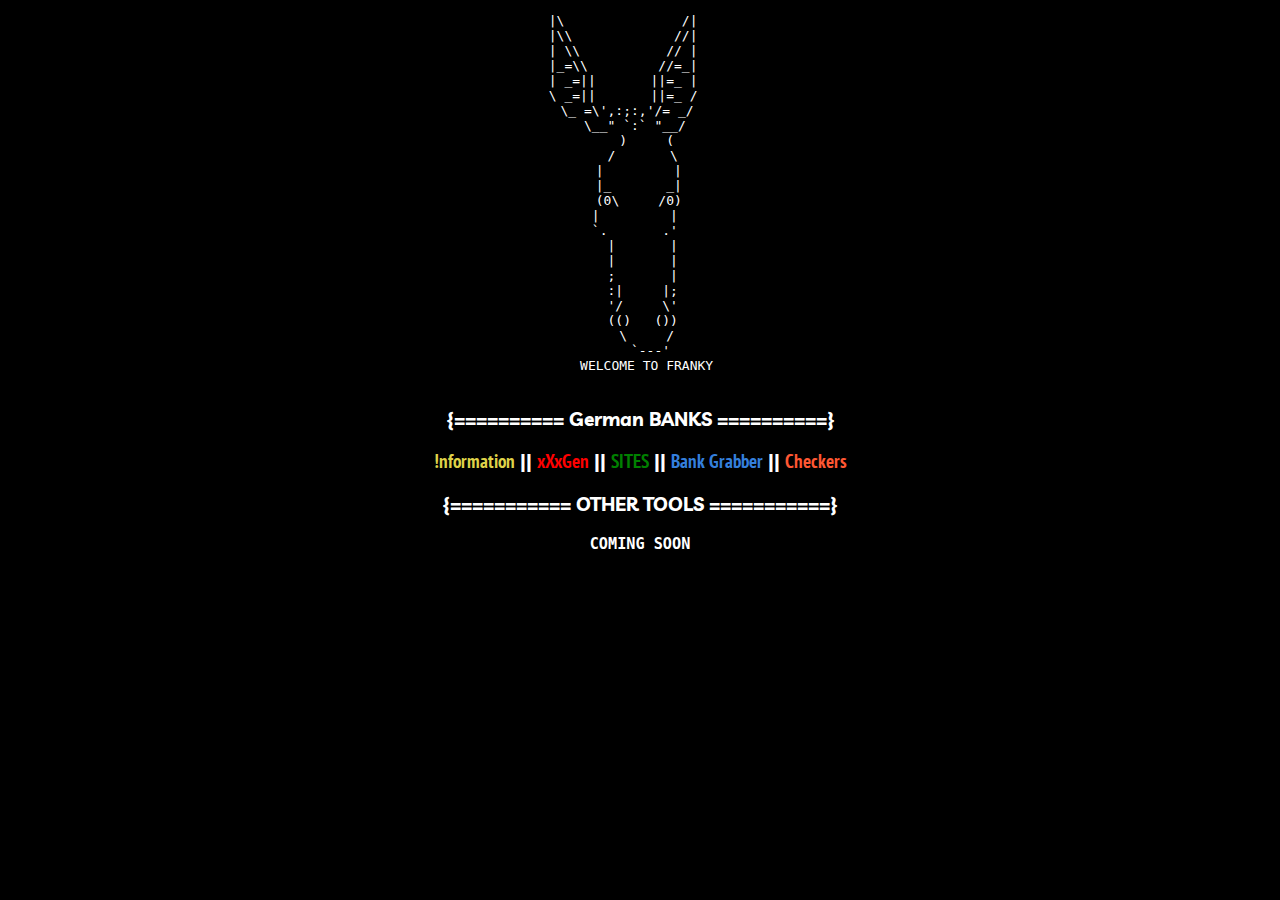
<file: index.html>
<!DOCTYPE html>
<html>
    <head>
        <meta charset="UTF-8" />   
        <!-- title -->
        <title>FrankyDonkey</title>
        <!-- ico -->
        <link rel="apple-touch-icon" sizes="180x180" href="https://www.fbi.gov/site-icon.png">
        <link rel="icon" type="image/png" href="https://www.fbi.gov/site-icon.png?scale=32" sizes="32x32">
        <link rel="icon" type="image/png" href="https://www.fbi.gov/site-icon.png?scale=16" sizes="16x16">
        <!-- fonts -->
        <link href='https://fonts.googleapis.com/css?family=Iceland' rel='stylesheet' type='text/css'>
        <link href="https://fonts.googleapis.com/css?family=Livvic&display=swap" rel="stylesheet">
        <link href="https://fonts.googleapis.com/css?family=Modak&display=swap" rel="stylesheet">
        <link href="https://fonts.googleapis.com/css?family=Modak|PT+Sans+Narrow&display=swap" rel="stylesheet">
        <!-- style -->
        <style>
            body{
                background: black;
                color: white;
                text-align: center;
            }
            pre{
            display: block;
            font-family: monospace;
            white-space: pre;
            margin: 1em 0px;
            margin-right: 65px;
            }
            a{text-decoration: none;font-family: 'PT Sans Narrow', sans-serif;}
            a.drama, a.drama2, a.drama3, a.drama4, a.drama5{
                display: inline;
            }
            a.drama{color: red;}
            a.drama2{color: green;}
            a.drama3{color: #347FDC;}
            a.drama4{color: #DFD249;}
            a.drama5{color: rgb(255, 87, 51);}
            a:active{color: none;}
            h3{font-family: 'Livvic', sans-serif;color: white;}
            .dramapre{margin-right: 0;}
            ::selection{background:red;color:white;}
        </style>
      </head>
  <body>
      <pre>
    |\               /|
    |\\             //|
    | \\           // |
    |_=\\         //=_|
    | _=||       ||=_ |
    \ _=||       ||=_ /
     \_ =\',:;:,'/= _/
       \__" `:` "__/
          )     (
         /       \
        |         |
        |_       _|
        (0\     /0)
        |         | 
        `.       .' 
         |       |
         |       |
         ;       |
         :|     |;
         '/     \'
         (()   ())
          \     /
           `---'
          WELCOME TO FRANKY
           </pre>
      <!-- nav page1 -->
      <h3>{========== German BANKS ==========}<h3>
      <a class="drama4" href="/---/info.html">!nformation</a> ||
      <a class="drama" href="/---/">xXxGen</a> ||
      <a class="drama2" href="/--/">SITES</a> ||
      <a class="drama3" href="/---/bank.html">Bank Grabber</a> ||
      <a class="drama5" href="/---/Checkers.txt">Checkers</a>
       <!-- nav page2 -->
      <h3>{=========== OTHER TOOLS ===========}<h3>
          <pre class="dramapre"> COMING SOON </div>
    </body>
</html>
</file>
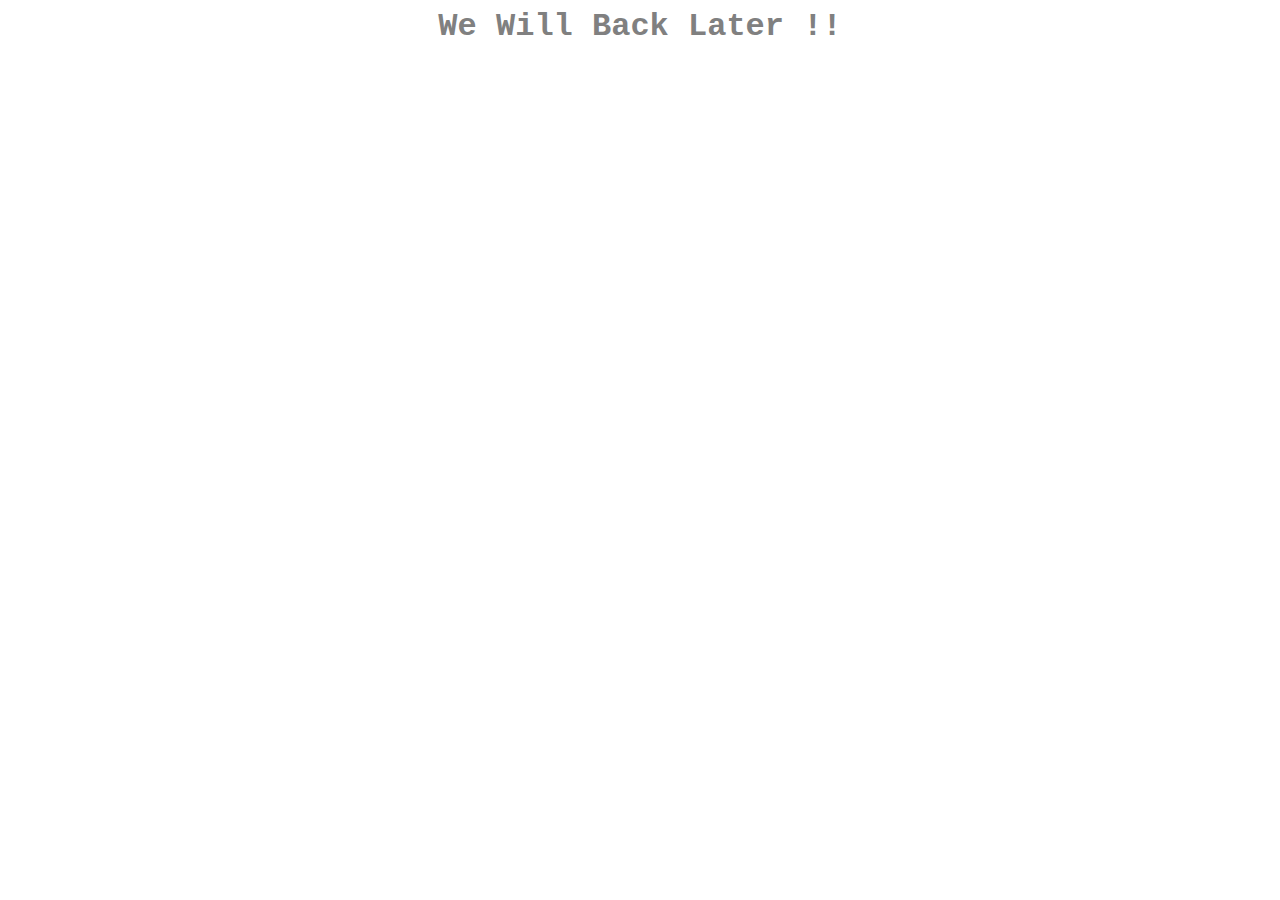
<file: findx.html>
<!--
<!DOCTYPE html>
<html>
<head>
<meta name="robots" content="noindex,nofollow">
<meta charset="UTF-8">
<meta http-equiv="content-language" content="en">
<title>Payment Finder [x0]</title>
        <link rel="apple-touch-icon" sizes="180x180" href="https://www.fbi.gov/site-icon.png">
        <link rel="icon" type="image/png" href="https://www.fbi.gov/site-icon.png?scale=32" sizes="32x32">
        <link rel="icon" type="image/png" href="https://www.fbi.gov/site-icon.png?scale=16" sizes="16x16">
<style>
body {
	font-family: "Arial Unicode MS", sans-serif;
	text-align: center;
	background-color: Black;
}

Table.text {
	margin-left: auto;
	margin-right: auto;
	background-color: White;
	text-indent: 20px;
	border: medium Gray;
	width: 750px;
	padding-left: 20px;
	padding-right: 20px;
}

tr.inh1 {
	background-color: #ECECEC;
}

tr.inh2 {
	background-color: #F0F8FF;
}


td.storyindex {
	font-family: "Courier New", Courier, monospace;
	font-variant: normal;
	font-size: 150%;
	text-align: center;
	color: White;
	text-indent: 0px;
	font-weight: bold;
	vertical-align: middle;
	background-color: Green;
}

a:visited, a:link {
	color: blue;
	text-decoration: none;
	}
a:hover {
	color: red;
	text-decoration: none;
	}

span.sc {
	font-variant : small-caps;
}

span.boy {
	font-family: Calibri, sans-serif;
	font-weight: bold;
	color: #9400D3;
}

span.man {
	font-family: Calibri, sans-serif;
	font-weight: bold;
	font-style: italic;
	color: #9400D3;
}

span.comp {
	font-family: "Courier New", Courier, monospace;
	color: Blue;
}

p.comp {
	font-family: "Courier New", Courier, monospace;
	color: Blue;
}

span.cursief {
	font-style: italic;
}
h1 {
	font-family: "Courier New", Courier, monospace;
	font-size: 350%;
	text-align: center;
	font-weight: bold;
	text-indent: 0px;
	color: Green;
}

h2 {
	font-family: "Courier New", Courier, monospace;
	font-size: 225%;
	text-align: center;
	font-weight: bold;
	text-indent: 0px;
	color: Green;
}

h3 {
	font-family: "Courier New", Courier, monospace;
	font-size: 175%;
	text-align: center;
	font-weight: bold;
	text-indent: 0px;
	color: Green;}

h4 {
	font-family: "Courier New", Courier, monospace;
	font-size: 140%;
	text-align: center;
	font-weight: bold;
	text-indent: 0px;
	color: Green;
	margin-bottom: 5px;
}

h5 {
	font-family: "Courier New", Courier, monospace;
	font-variant: normal;
	font-size: 100%;
	text-align: center;
	color: Black;
	font-style: italic;
	text-indent: 0px;
}
span.note {
	color: #808080;
	font-size: smaller;
	text-indent: 0px;
}

span.chatter {
	font-family: "Courier New", Courier, monospace;
	color: Red;
	font-weight: bold;
}

span.chat {
	font-family: "Courier New", Courier, monospace;
	text-indent: 0%;
	color: Maroon;
}


span.added {
	color: #808080;
	font-family: "Arial Unicode MS", sans-serif;
	font-size: small;
	text-indent: 0px;
	font-weight: normal;
	background-color: Yellow;
}

span.precadded {
	color: #808080;
	font-family: "Arial Unicode MS", sans-serif;
	font-size: xx-small;
	text-indent: 0px;
	font-weight: normal;
	background-color: #F0E68C;
}
</style>
</head>
<body>
<img src="gg.jpeg" alt="" width="750" height="150" border="0" align="middle">


<table class="text">
<tr><td>
<h3><a href="../-">Index</a></h3>
<hr>

<h1>Payment Finder</h1>


<div align="center">
<h4>Version</h4>
<p>x0.0000000000000000000000000000000000000000000</p>
(Released on 02/11/2019)
<p>
<h4>Workstation</h4>
<b>Google Operators & Specifiers</b>
<h4>Authors</h4>
<p align="center" style="color: #2f49d8; font-family: 'Courier New', Courier, monospace;">0xf11 - Priv8Ghost - Mark Marsh - FrankyDonkey</p>
<p><hr></p>
<p><font color="#FF0000"><h4>Disclaimer</h4>
<p>These methods are not 100% accurate, Not everything you desire is easy to get.</p>
<p><span class="sc">But it's give you an easy way to look up.</span></p>
</font></div>

<p><hr></p>

<h2>Direct Debit (SEPA)</h2>
	<p style="color: red;font-weight: bold;">How to know the site accepts SEPA or NOT?</p>
	<p>Search Link ==> https://www.google.com/webhp?hl=de&gl=de</p>
	<p style="color: gray;">/* Replace netflix.com by The site you are looking for *\</p>
	<p style="color: gray;">::::::::::::::::::::::::::::DORKS::::::::::::::::::::::::::::</p>
	<p style="color: blue;">site:netflix.com > (intext:SEPA | "Direct Debit" | lastschrift)</p>
	<p style="color: blue;">site:netflix.com > (intext:SEPA | "Direct Debit" | lastschrift) < "Payment"</p>
	<p style="color: blue;">site:netflix.com > (intext:SEPA | "Direct Debit" | lastschrift) < "Payments"</p>
	<p style="color: blue;">site:netflix.com > (intext:SEPA | "Direct Debit" | lastschrift) < "Payment Methods"</p>
	<p style="color: blue;">site:netflix.com > (intext:SEPA | "Direct Debit" | lastschrift) < "Payment Options"</p>
	<p style="color: blue;">site:netflix.com > (intext:SEPA | "Direct Debit" | lastschrift) < "Payment Options"</p>
	<p style="color: blue;">site:netflix.com > (intext:SEPA | "Direct Debit" | lastschrift) < "Zahlung"</p>
	<p style="color: blue;">site:netflix.com > (intext:SEPA | "Direct Debit" | lastschrift) < "Pay"</p>
	<p style="color: blue;">site:netflix.com > (intext:SEPA | "Direct Debit" | lastschrift) < "Online"</p>
	<p style="color: blue;">site:netflix.com > (intext:SEPA | "Direct Debit" | lastschrift) < "Pay Online"</p>
	<p style="color: gray;"> /* site:netflix.com > (intext:SEPA | "Direct Debit" | lastschrift) < "You can add keywords here" *\</p>
	<p style="color: red;font-weight: bold;">How to know the porn site accepts SEPA or NOT? [v0.00]</p>
	<p>Search Link ==> https://www.google.com/webhp?hl=en&gl=de</p>
	<p style="color: gray;">/* These methods only works for sites powered by probiller *\</p>
	<p style="color: gray;">::::::::::::::::::::::::::::DORKS::::::::::::::::::::::::::::</p>
	<p style="color: gray;">/* Method 1: Get all sites powered by probiller *\</p>
	<p style="color: blue;">site:probiller.com/support/* -inurl:stage1-corp</p>
	<p style="color: gray;">/* Method 2: Find if the site powered by probiller *\</p>
	<p style="color: gray;">/* Replace brazzers.com by The site you are looking for *\</p>
	<p style="color: blue;">site:probiller.com/support/* -inurl:stage1-corp brazzers.com</p>
	<p style="color: blue;">site:probiller.com/support/* -inurl:stage1-corp "brazzers.com"</p>
	<p style="color: gray;">/* Method 3: Find if the site accepts SEPA *\</p>
	<p style="color: gray;">/* If sites powered by probiller accepts SEPA the getaway should be Centrobill, so you need to find all resources that link centrobill with the probiller porn site *\</p>
	<p style="color: gray;">/* Replace brazzers.com by The site you are looking for *\</p>
	<p style="color: blue;">link:centrobill.com "brazzers.com"</p>
	<p style="color: blue;">intitle:Centrobill "brazzers.com"</p>
	<p style="color: blue;">intext:centrobill "brazzers.com"</p>
	<p style="color: blue;">inurl:centrobill.com "brazzers.com"</p>
<h3>The End?</h3>


</td>
</tr>
</table>

</BODY>
</HTML>
-->
<html>
	<head>
		<meta charset="UTF-8">
		<title>Payment Finder [Stopped]</title>
		<link rel="apple-touch-icon" sizes="180x180" href="https://www.fbi.gov/site-icon.png">
        <link rel="icon" type="image/png" href="https://www.fbi.gov/site-icon.png?scale=32" sizes="32x32">
        <link rel="icon" type="image/png" href="https://www.fbi.gov/site-icon.png?scale=16" sizes="16x16">
		</head>
		<body>
		<h1 style="text-align: center;color: gray;font-family:courier new">We Will Back Later !!</h1>
		</body>	
</html>
</file>
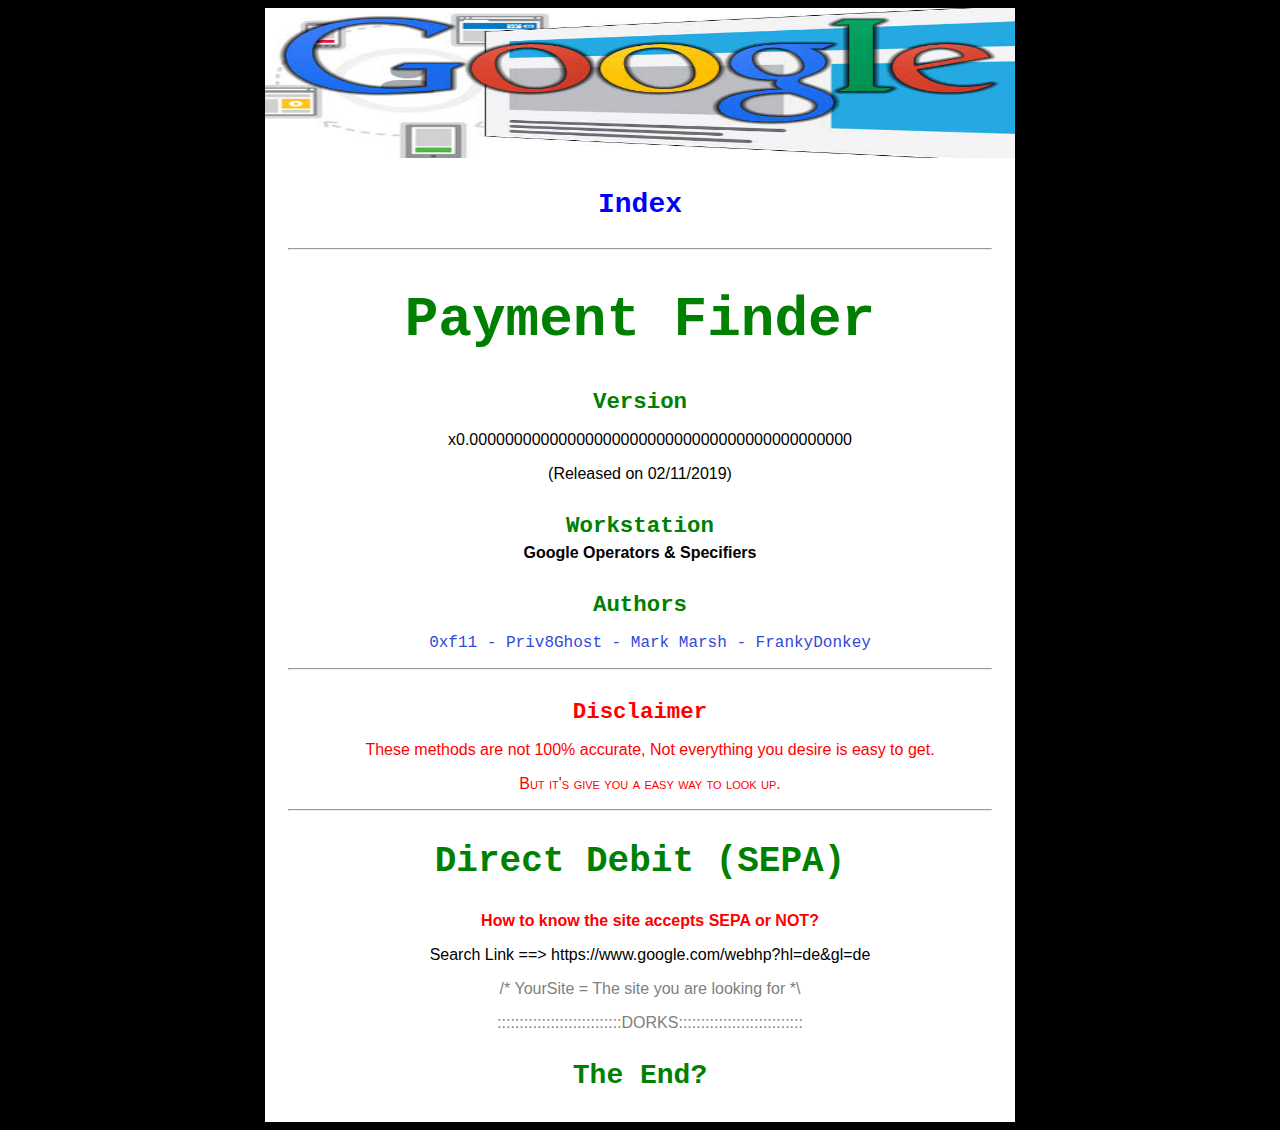
<file: pf.html>
<!DOCTYPE html>
<html>
<head>
<meta name="robots" content="noindex,nofollow">
<meta charset="UTF-8">
<meta http-equiv="content-language" content="en">
<!--Style-->
<title>Payment Finder [x0]</title>
	<!-- ico -->
        <link rel="apple-touch-icon" sizes="180x180" href="https://www.fbi.gov/site-icon.png">
        <link rel="icon" type="image/png" href="https://www.fbi.gov/site-icon.png?scale=32" sizes="32x32">
        <link rel="icon" type="image/png" href="https://www.fbi.gov/site-icon.png?scale=16" sizes="16x16">
<style>
body {
	font-family: "Arial Unicode MS", sans-serif;
	text-align: center;
	background-color: Black;
}

Table.text {
	margin-left: auto;
	margin-right: auto;
	background-color: White;
	text-indent: 20px;
	border: medium Gray;
	width: 750px;
	padding-left: 20px;
	padding-right: 20px;
}

tr.inh1 {
	background-color: #ECECEC;
}

tr.inh2 {
	background-color: #F0F8FF;
}


td.storyindex {
	font-family: "Courier New", Courier, monospace;
	font-variant: normal;
	font-size: 150%;
	text-align: center;
	color: White;
	text-indent: 0px;
	font-weight: bold;
	vertical-align: middle;
	background-color: Green;
}

a:visited, a:link {
	color: blue;
	text-decoration: none;
	}
a:hover {
	color: red;
	text-decoration: none;
	}

span.sc {
	font-variant : small-caps;
}

span.boy {
	font-family: Calibri, sans-serif;
	font-weight: bold;
	color: #9400D3;
}

span.man {
	font-family: Calibri, sans-serif;
	font-weight: bold;
	font-style: italic;
	color: #9400D3;
}

span.comp {
	font-family: "Courier New", Courier, monospace;
	color: Blue;
}

p.comp {
	font-family: "Courier New", Courier, monospace;
	color: Blue;
}

span.cursief {
	font-style: italic;
}
h1 {
	font-family: "Courier New", Courier, monospace;
	font-size: 350%;
	text-align: center;
	font-weight: bold;
	text-indent: 0px;
	color: Green;
}

h2 {
	font-family: "Courier New", Courier, monospace;
	font-size: 225%;
	text-align: center;
	font-weight: bold;
	text-indent: 0px;
	color: Green;
}

h3 {
	font-family: "Courier New", Courier, monospace;
	font-size: 175%;
	text-align: center;
	font-weight: bold;
	text-indent: 0px;
	color: Green;}

h4 {
	font-family: "Courier New", Courier, monospace;
	font-size: 140%;
	text-align: center;
	font-weight: bold;
	text-indent: 0px;
	color: Green;
	margin-bottom: 5px;
}

h5 {
	font-family: "Courier New", Courier, monospace;
	font-variant: normal;
	font-size: 100%;
	text-align: center;
	color: Black;
	font-style: italic;
	text-indent: 0px;
}
span.note {
	color: #808080;
	font-size: smaller;
	text-indent: 0px;
}

span.chatter {
	font-family: "Courier New", Courier, monospace;
	color: Red;
	font-weight: bold;
}

span.chat {
	font-family: "Courier New", Courier, monospace;
	text-indent: 0%;
	color: Maroon;
}


span.added {
	color: #808080;
	font-family: "Arial Unicode MS", sans-serif;
	font-size: small;
	text-indent: 0px;
	font-weight: normal;
	background-color: Yellow;
}

span.precadded {
	color: #808080;
	font-family: "Arial Unicode MS", sans-serif;
	font-size: xx-small;
	text-indent: 0px;
	font-weight: normal;
	background-color: #F0E68C;
}
</style>
</head>
<body>
<img src="gg.jpeg" alt="" width="750" height="150" border="0" align="middle">


<table class="text">
<tr><td>
<h3><a href="../-">Index</a></h3>
<hr>

<h1>Payment Finder</h1>


<div align="center">
<h4>Version</h4>
<p>x0.0000000000000000000000000000000000000000000</p>
(Released on 02/11/2019)
<p>
<h4>Workstation</h4>
<b>Google Operators & Specifiers</b>
<h4>Authors</h4>
<p align="center" style="color: #2f49d8; font-family: 'Courier New', Courier, monospace;">0xf11 - Priv8Ghost - Mark Marsh - FrankyDonkey</p>
<p><hr></p>
<p><font color="#FF0000"><h4>Disclaimer</h4>
<p>These methods are not 100% accurate, Not everything you desire is easy to get.</p>
<p><span class="sc">But it's give you a easy way to look up.</span></p>
</font></div>

<p><hr></p>

<h2>Direct Debit (SEPA)</h2>
	<p style="color: red;font-weight: bold;">How to know the site accepts SEPA or NOT?</p>
	<p>Search Link ==> https://www.google.com/webhp?hl=de&gl=de</p>
	<p style="color: gray;">/* YourSite = The site you are looking for *\</p>
	<p style="color: gray;">::::::::::::::::::::::::::::DORKS::::::::::::::::::::::::::::</p>
<h3>The End?</h3>


</td>
</tr>
</table>

</BODY>
</HTML>
</file>
